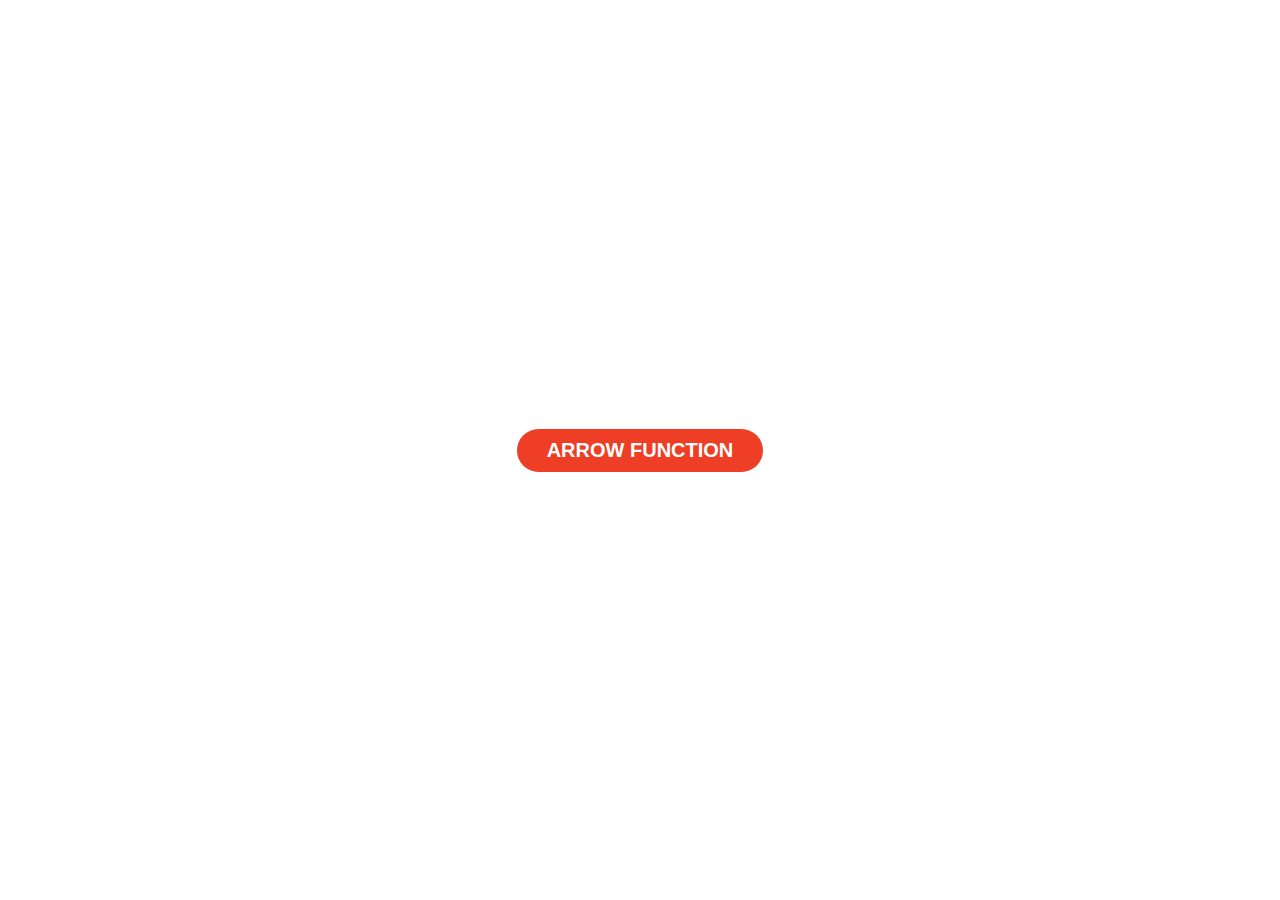
<file: ArrowFunctions/index.html>
<!DOCTYPE html>
<html lang="pt-BR">
<head>
    <meta charset="UTF-8">
    <meta name="viewport" content="width=device-width, initial-scale=1.0">
    <meta http-equiv="X-UA-Compatible" content="ie=edge">
    <title>Arrow Function</title>
    <link rel="stylesheet" href="reset.css">
    <link rel="stylesheet" href="btn-collab.css">
</head>
<body>
    <button class="btn-collab">Arrow function</button>

    <script src="index.js"></script>
</body>
</html>
</file>
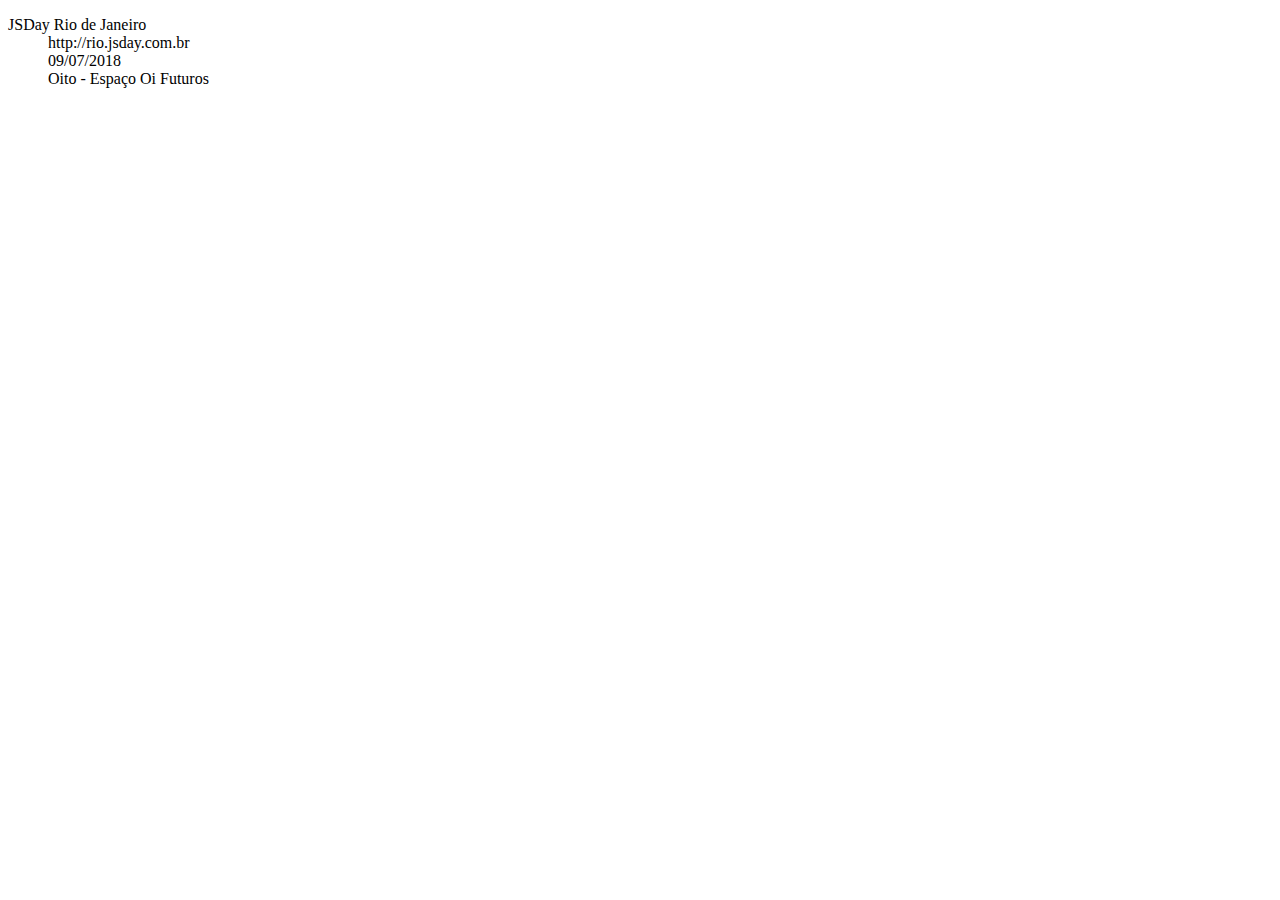
<file: Destructuring/index.html>
<!DOCTYPE html>
<html lang="pt-BR">
<head>
    <meta charset="UTF-8">
    <meta name="viewport" content="width=device-width, initial-scale=1.0">
    <meta http-equiv="X-UA-Compatible" content="ie=edge">
    <title>Object Destructuring</title>
</head>
<body>
    <div id="root"></div>
    <script src="index.js"></script>
</body>
</html>
</file>
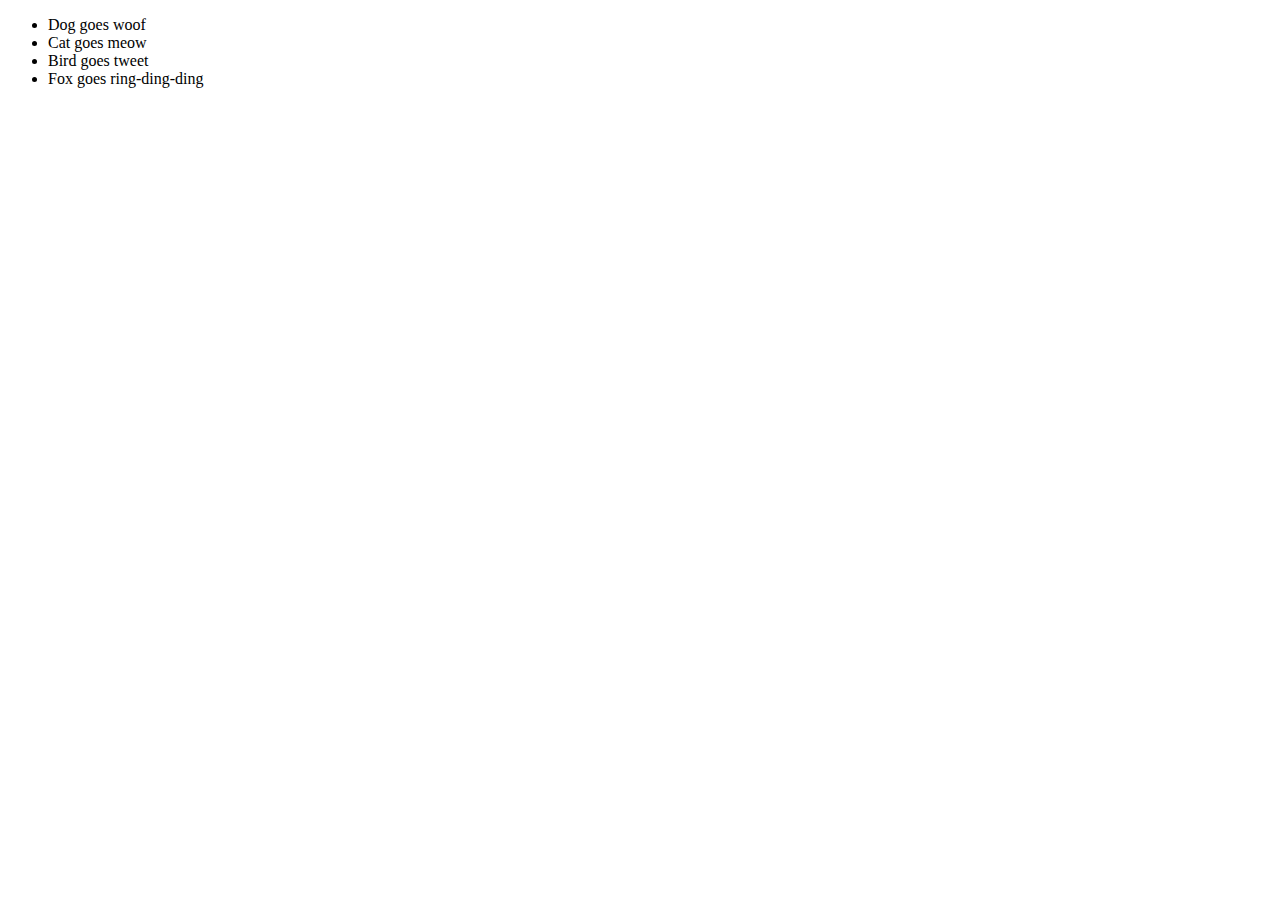
<file: map/index.html>
<!DOCTYPE html>
<html lang="pt-BR">
<head>
    <meta charset="UTF-8">
    <meta name="viewport" content="width=device-width, initial-scale=1.0">
    <meta http-equiv="X-UA-Compatible" content="ie=edge">
    <title>Metodo Map</title>
</head>
<body>
    <div id="root"></div>
    <script src="index.js"></script>
</body>
</html>
</file>
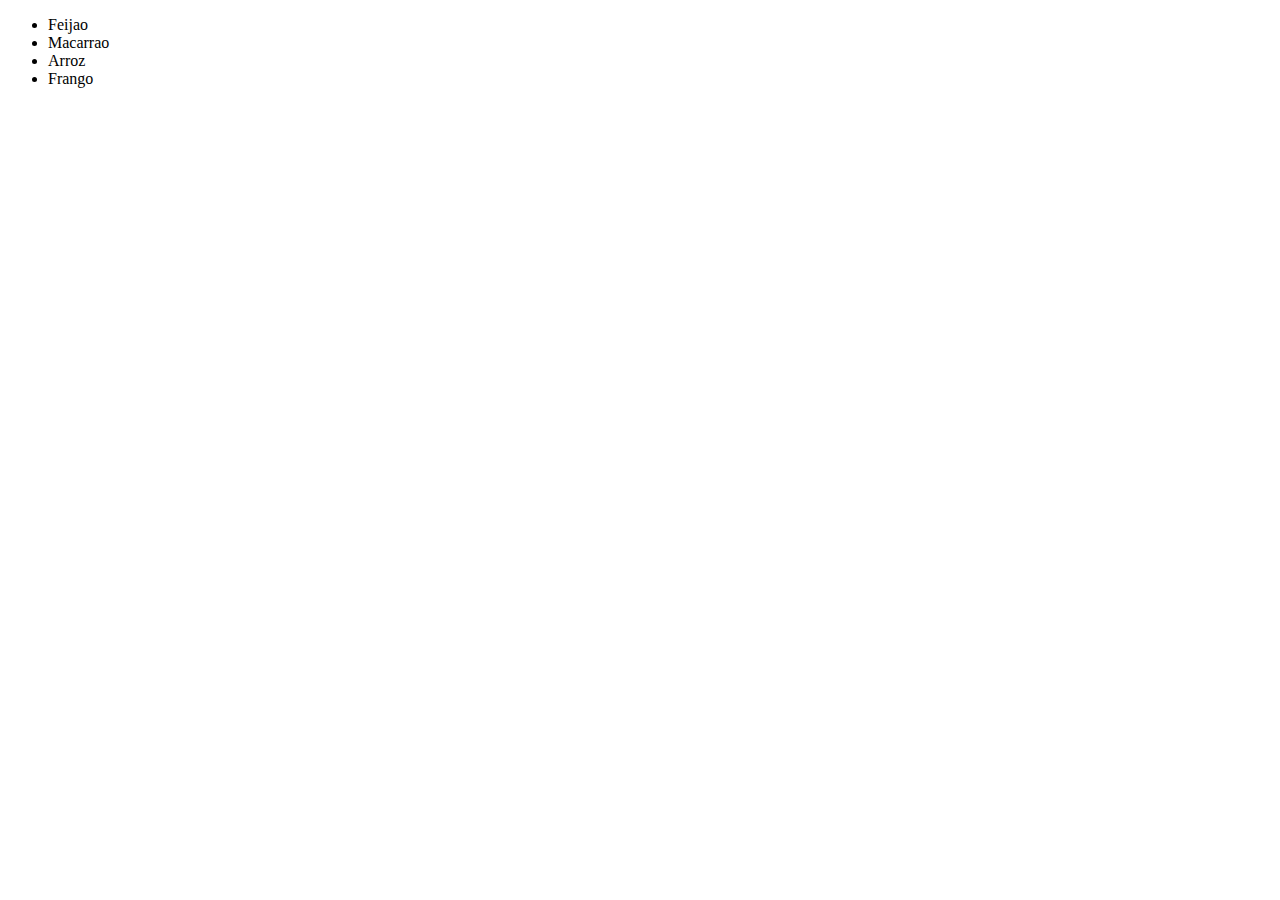
<file: SpreadOperator/index.html>
<!DOCTYPE html>
<html lang="pt-BR">
<head>
    <meta charset="UTF-8">
    <meta name="viewport" content="width=device-width, initial-scale=1.0">
    <meta http-equiv="X-UA-Compatible" content="ie=edge">
    <title>Spread Operator</title>
</head>
<body>
    <div id="root">        
    </div>
    <script src="index.js"></script>
</body>
</html>
</file>
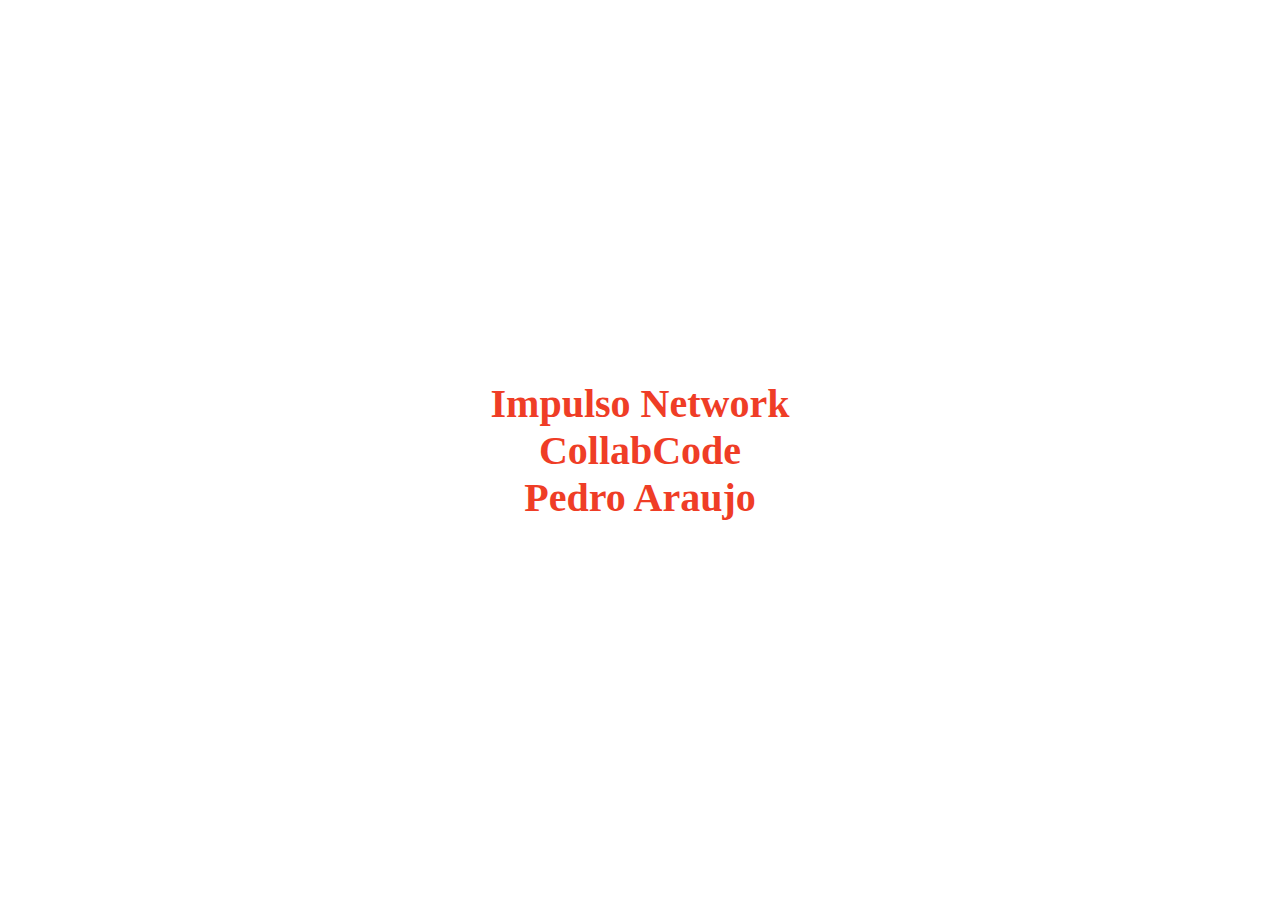
<file: TaggedTemplateString/index.html>
<!DOCTYPE html>
<html lang="pt-BR">
<head>
    <meta charset="UTF-8">
    <meta name="viewport" content="width=device-width, initial-scale=1.0">
    <meta http-equiv="X-UA-Compatible" content="ie=edge">
    <title>Tagged Template String</title>

    <link rel="stylesheet" href="reset.css">
    <link rel="stylesheet" href="impulso.css">
</head>
<body>
    <div id="root"></div>    

    <script src="index.js"></script>
</body>
</html>
</file>
<file: ArrowFunctions/btn-collab.css>
.btn-collab {
    background-color: #ee3e25;
    color: #ffffff;
    font-size: 20px;
    font-family: Arial, Helvetica, sans-serif;
    font-weight: bold;
    text-transform: uppercase;
    text-align: center;
    padding: 10px 30px;
    border-radius: 30px;
    cursor: pointer;
    transition: transform 200ms linear;
}

.btn-collab.active {
    transform: scale(2);
}
</file>
<file: TaggedTemplateString/impulso.css>
#root {
    display: flex;
    justify-content: center;
    align-items: center;
}

/* .impulso {
    font-size: 40px;
    font-family: Arial, Helvetica, sans-serif;
    font-weight: bold;
    color: #ef3d26;
    text-align: center;
} */
</file>
